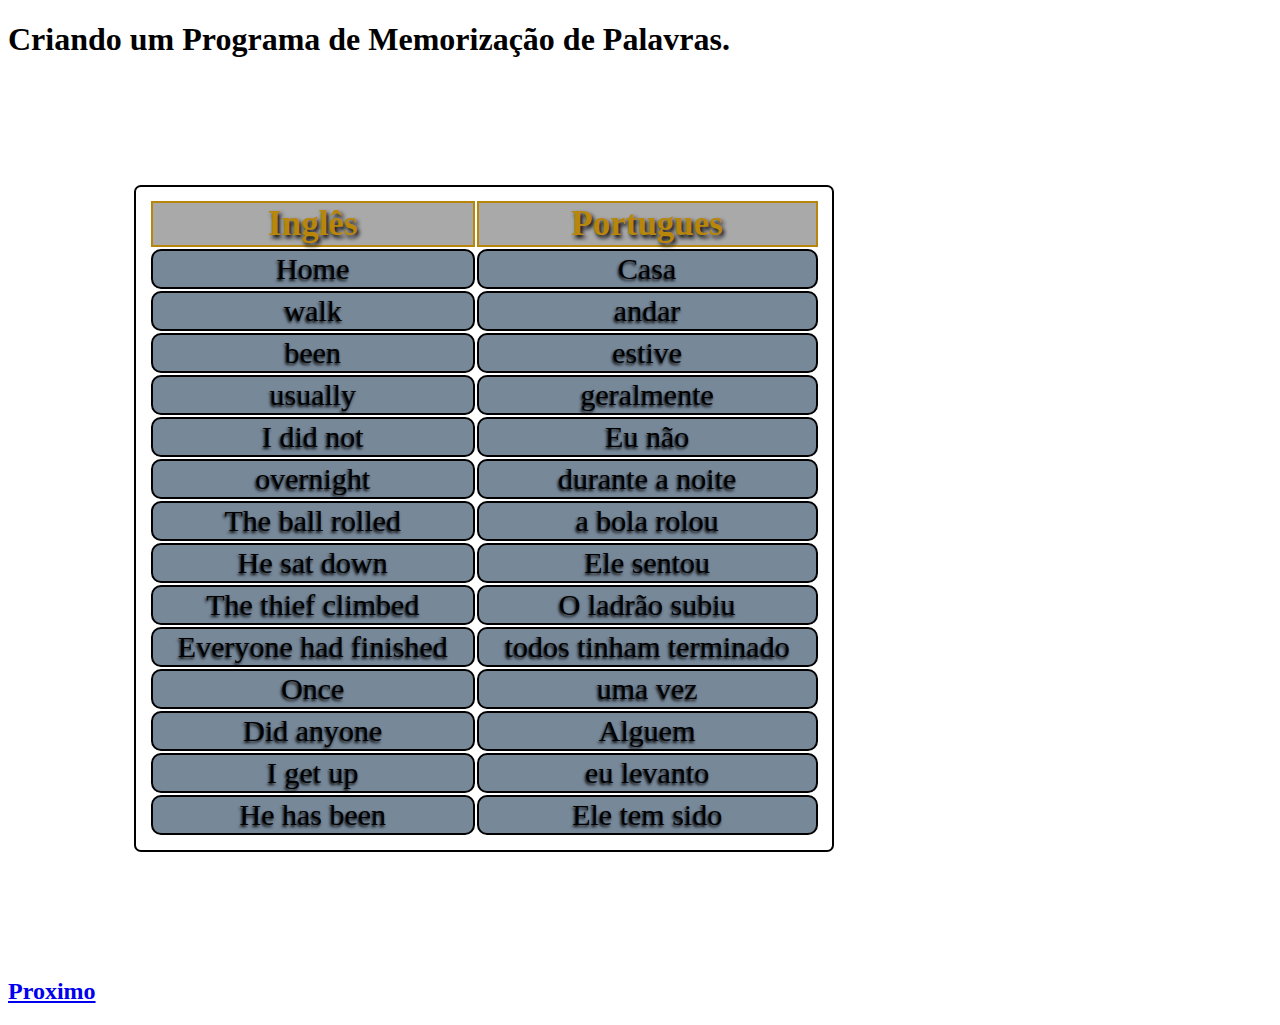
<file: index.html>
<!DOCTYPE html>
<html lang="en">

<head>
  <meta charset="UTF-8">
  <meta http-equiv="X-UA-Compatible" content="IE=edge">
  <meta name="viewport" content="width=device-width, initial-scale=1.0">
  <title>Programação.</title>
  <link rel="stylesheet" href="style.css">
</head>

<body>
  <h1>Criando um Programa de Memorização de Palavras.</h1>

  <table>
    <tr>
      <th>Inglês</th>
      <th>Portugues</th>
    </tr>
    <tr>
      <td>Home</td>
      <td>Casa</td>
    </tr>
    <tr>
      <td>walk</td>
      <td>andar</td>
    </tr>
    <tr>
      <td>been</td>
      <td>estive</td>
    </tr>
    <tr>
      <td>usually</td>
      <td>geralmente</td>
    </tr>
    <tr>
      <td>I did not</td>
      <td>Eu não</td>
    </tr>
    <tr>
      <td>overnight</td>
      <td>durante a noite</td>
    </tr>
    <tr>
      <td>The ball rolled</td>
      <td>a bola rolou</td>
    </tr>
    <tr>
      <td>He sat down</td>
      <td>Ele sentou</td>
    </tr>
    <tr>
      <td>The thief climbed</td>
      <td>O ladrão subiu</td>
    </tr>
    <tr>
      <td>Everyone had finished</td>
      <td>todos tinham terminado</td>
    </tr>
    <tr>
      <td>Once</td>
      <td>uma vez</td>
    </tr>
    <tr>
      <td>Did anyone</td>
      <td>Alguem</td>
    </tr>
    <tr>
      <td>I get up</td>
      <td>eu levanto</td>
    </tr>
    <tr>
      <td>He has been</td>
      <td>Ele tem sido</td>
    </tr>
  </table>
  <a href="index01.html">
    <h2>Proximo</h2>
  </a>
</body>

</html>
</file>
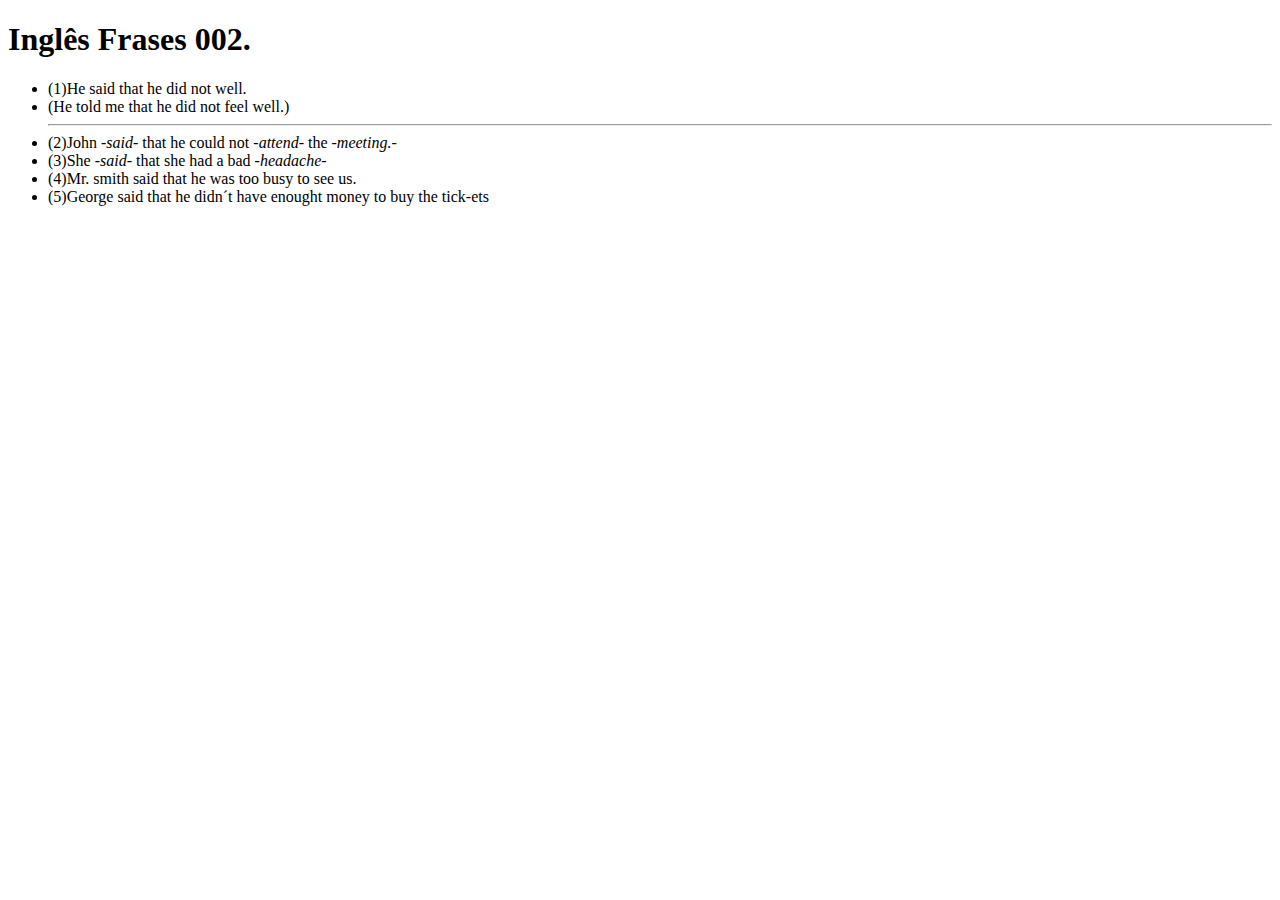
<file: index01.html>
<!DOCTYPE html>
<html lang="en">

<head>
  <meta charset="UTF-8">
  <meta http-equiv="X-UA-Compatible" content="IE=edge">
  <meta name="viewport" content="width=device-width, initial-scale=1.0">
  <title>Inglês Frases 002</title>
</head>

<body>
  <h1>Inglês Frases 002.</h1>
  <ul>
    <li>(1)He said that he did not well.</li>
    <li>(He told me that he did not feel well.)</li>
    <hr>
    <li>(2)John <em> -said-</em> that he could not <em>-attend-</em> the <em>-meeting.-</em></li>
    <li>(3)She <em>-said-</em> that she had a bad <em>-headache-</em></li>
    <li>(4)Mr. smith said that he was too busy to see us.</li>
    <li>(5)George said that he didn´t have enought money to buy the tick-ets</li>
  </ul>
</body>

</html>
</file>
<file: style.css>
table {
  border-radius: 1%;
  border: 2px solid #000;
  text-align: center;
  width: 700px;
  margin: 10%;
  padding: 1%;
}
th {
  border: 2px solid;
  font-size: 35px;
  color: darkgoldenrod;
  text-shadow: 2px 3px 4px #000;
  border-radius: 10px 10px 10px #000;
  background-color: darkgrey;
}
td {
  border: 2px solid;
  border-radius: 10px 10px 10px;
  background-color: lightslategrey;
  text-align: center;
  text-shadow: -1px 2px 3px #000;
  font-size: 30px;
}
</file>
